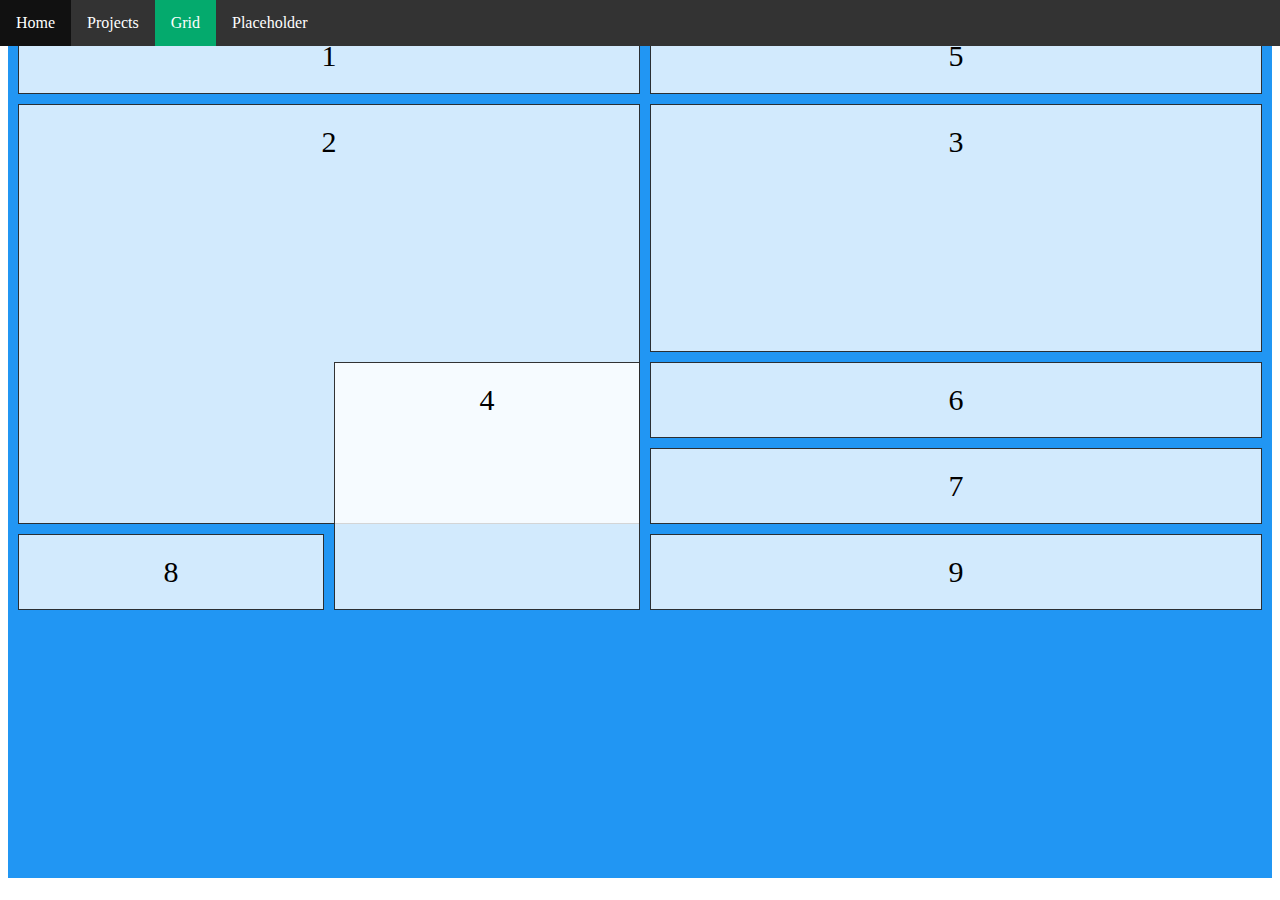
<file: gridpage.html>
<!DOCTYPE html>
<html lang = "en">

<head>
<meta charset="utf-8">
<meta name="viewport" content="width=device-width, initial-scale=1.0">
<link rel="stylesheet" type="text/css" href="css/gridstyle.css">
<title>Grid Demo</title>
</head>

<body>
  <ul class="navbar">
    <li><a href="Index.html">Home</a></li>
    <li><a href="projects.html">Projects</a></li>
    <li class="active"><a href="gridpage.html">Grid</a></li>
    <li><a href="placeholder.html">Placeholder</a></li>
  </ul>

<div class="grid-container">
  <div id="gridstyle1" class="grid-item">1</div>
  <div id="gridstyle2" class="grid-item">2</div>
  <div id="gridstyle3" class="grid-item">3</div>
  <div id="gridstyle4" class="grid-item">4</div>
  <div class="grid-item">5</div>
  <div class="grid-item">6</div>
  <div class="grid-item">7</div>
  <div class="grid-item">8</div>
  <div class="grid-item">9</div>
</div>


</body>

</html>
</file>
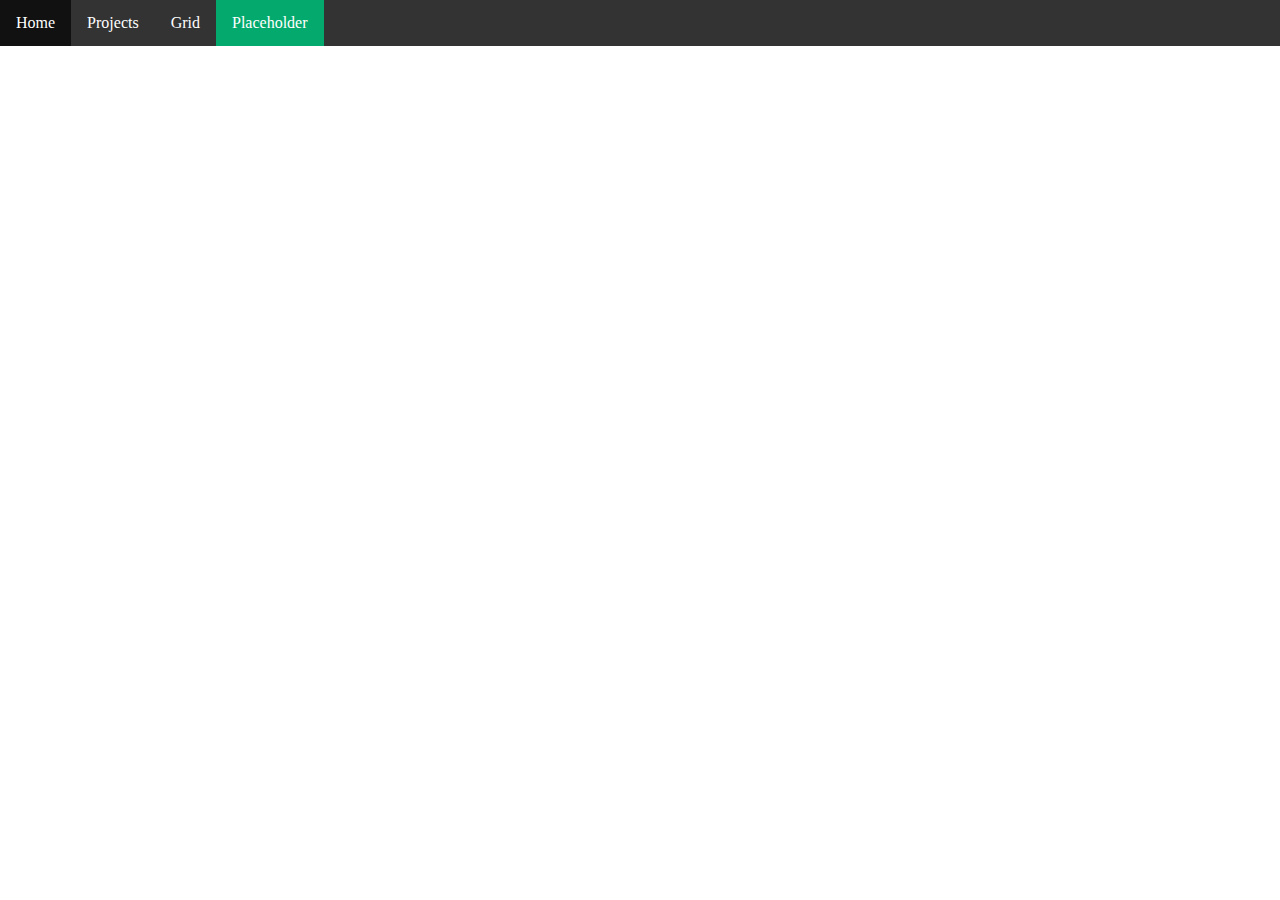
<file: placeholder.html>
<!DOCTYPE html>
<html>
<head>
<title>Placeholder</title>
<link rel="stylesheet" type="text/css" href="css/placeholderstyle.css">
</head>
<body>
  <ul class="navbar">
    <li><a href="Index.html">Home</a></li>
    <li><a href="projects.html">Projects</a></li>
    <li><a href="gridpage.html">Grid</a></li>
    <li class="active"><a href="placeholder.html">Placeholder</a></li>
  </ul>
</body>
</html>
</file>
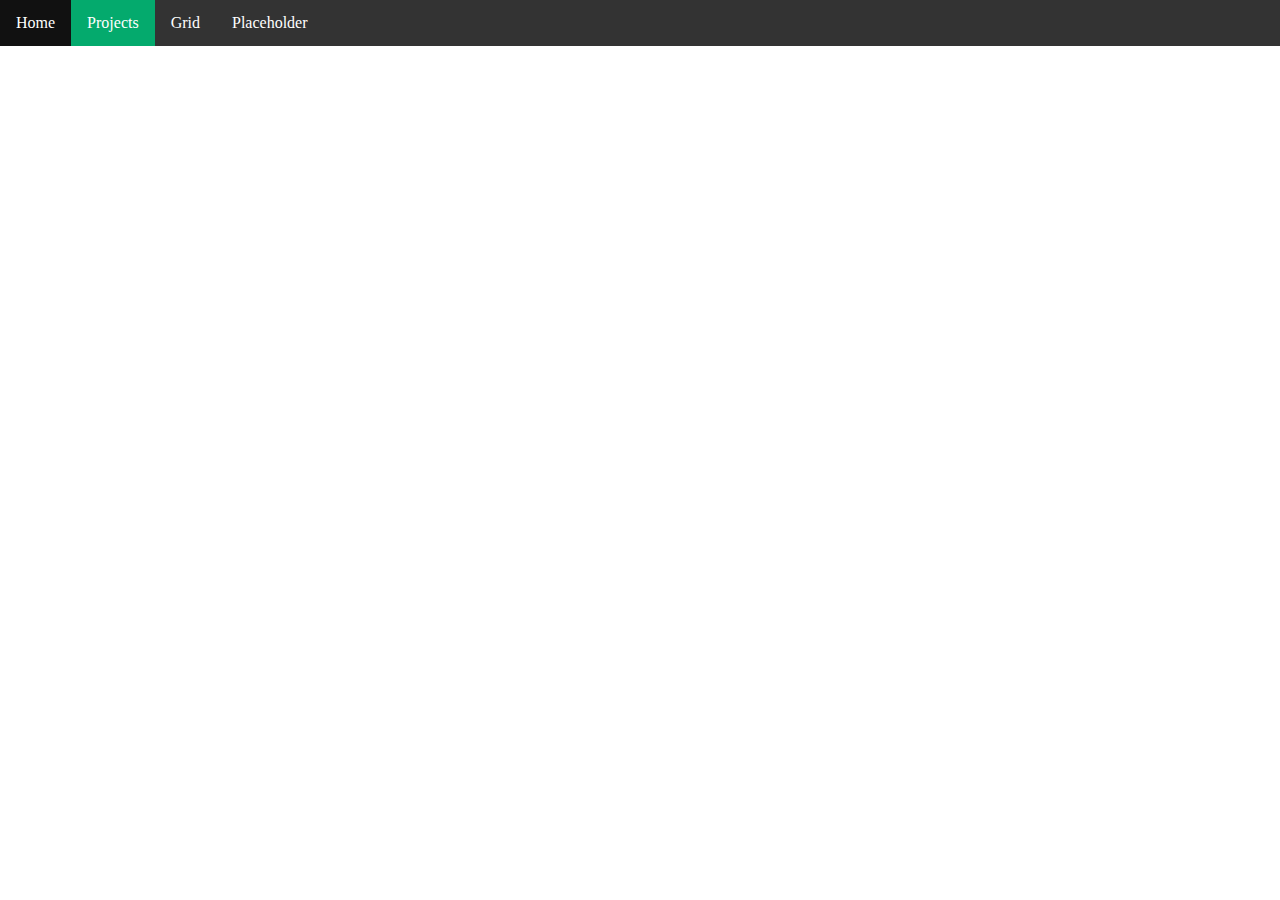
<file: projects.html>
<!DOCTYPE html>
<html>
<head>
<title>Project</title>
<link rel="stylesheet" type="text/css" href="css/projectstyle.css">
</head>
<body>
  <ul class="navbar">
    <li><a href="Index.html">Home</a></li>
    <li class="active"><a href="projects.html">Projects</a></li>
    <li><a href="gridpage.html">Grid</a></li>
    <li><a href="placeholder.html">Placeholder</a></li>
  </ul>
</body>
</html>
</file>
<file: css/gridstyle.css>
/* CSS for Navigation */
.navbar {
  list-style-type: none;
  margin: 0;
  padding: 0;
  overflow: hidden;
  background-color: #333;
  position: fixed;
  top: 0;
  left: 0;
  width: 100%;
}

.navbar li {
  float: left;
}

.navbar li a {
  display: block;
  color: white;
  text-align: center;
  text-decoration: none;
  padding: 14px 16px;
}

.navbar a:hover {
  background-color: #111;
}

.active {
  background-color: #04AA6D;
  pointer-events: none;
}

/* End of CSS for Navigation */

.grid-container {
  display: grid;
  grid-template-columns: 1fr 1fr 2fr;
  grid-template-rows: 1fr 1fr 1fr 1fr 1fr 1fr 1fr 1fr 1fr 1fr;
  background-color: #2196F3;
  padding: 10px;
  gap: 10px;
}
.grid-item {
  background-color: rgba(255, 255, 255, 0.8);
  border: 1px solid rgba(0, 0, 0, 0.8);
  padding: 20px;
  font-size: 30px;
  text-align: center;
}

#gridstyle1 {
  grid-column: 1/3
}

#gridstyle2 {
  grid-row: 2/7;
  grid-column: 1/3
}

#gridstyle3 {
  grid-row: 2/5
}

#gridstyle4 {
  grid-column: 2/3;
  grid-row:5/8
}
</file>
<file: css/placeholderstyle.css>
/* CSS for Navigation */
.navbar {
  list-style-type: none;
  margin: 0;
  padding: 0;
  overflow: hidden;
  background-color: #333;
  position: fixed;
  top: 0;
  left: 0;
  width: 100%;
}

.navbar li {
  float: left;
}

.navbar li a {
  display: block;
  color: white;
  text-align: center;
  text-decoration: none;
  padding: 14px 16px;
}

.navbar a:hover {
  background-color: #111;
}

.active {
  background-color: #04AA6D;
  pointer-events: none;
}

/* End of CSS for Navigation */
</file>
<file: css/projectstyle.css>
/* CSS for Navigation */
.navbar {
  list-style-type: none;
  margin: 0;
  padding: 0;
  overflow: hidden;
  background-color: #333;
  position: fixed;
  top: 0;
  left: 0;
  width: 100%;
}

.navbar li {
  float: left;
}

.navbar li a {
  display: block;
  color: white;
  text-align: center;
  text-decoration: none;
  padding: 14px 16px;
}

.navbar a:hover {
  background-color: #111;
}

.active {
  background-color: #04AA6D;
  pointer-events: none;
}

/* End of CSS for Navigation */
</file>
